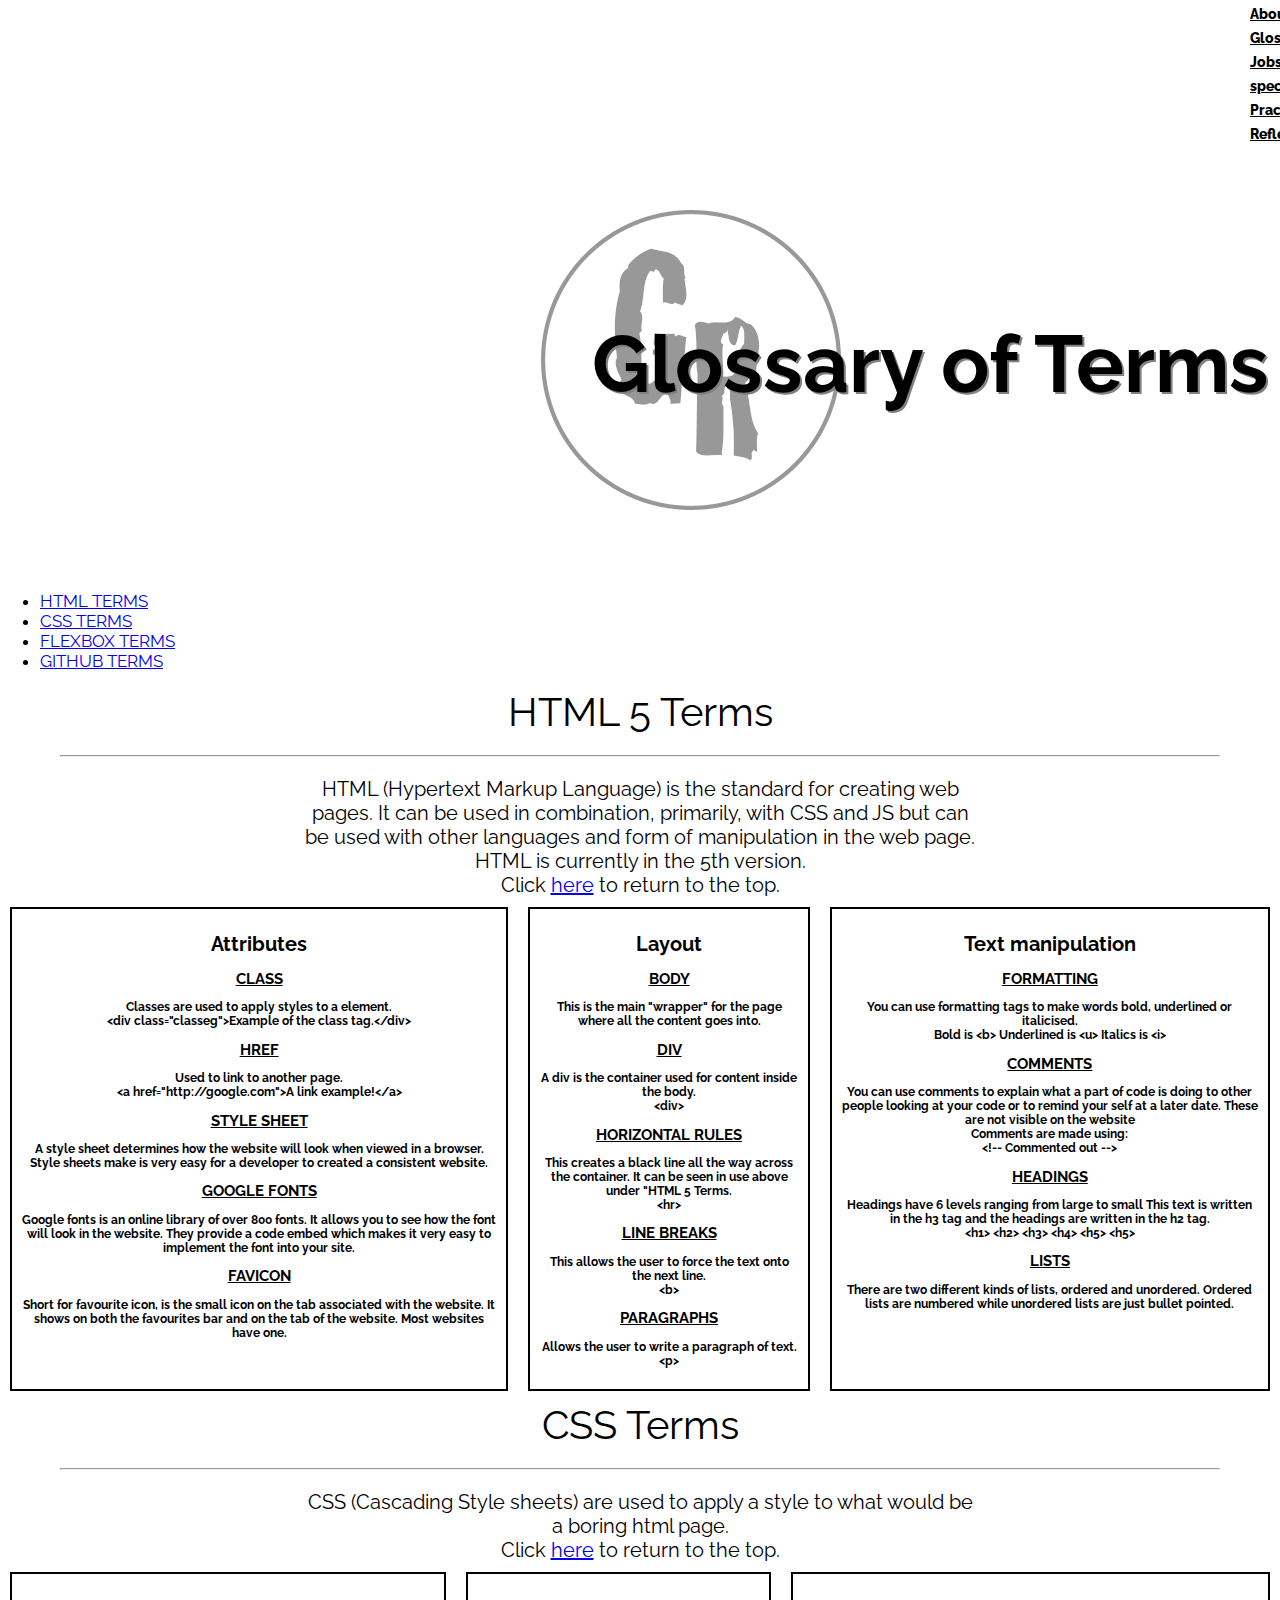
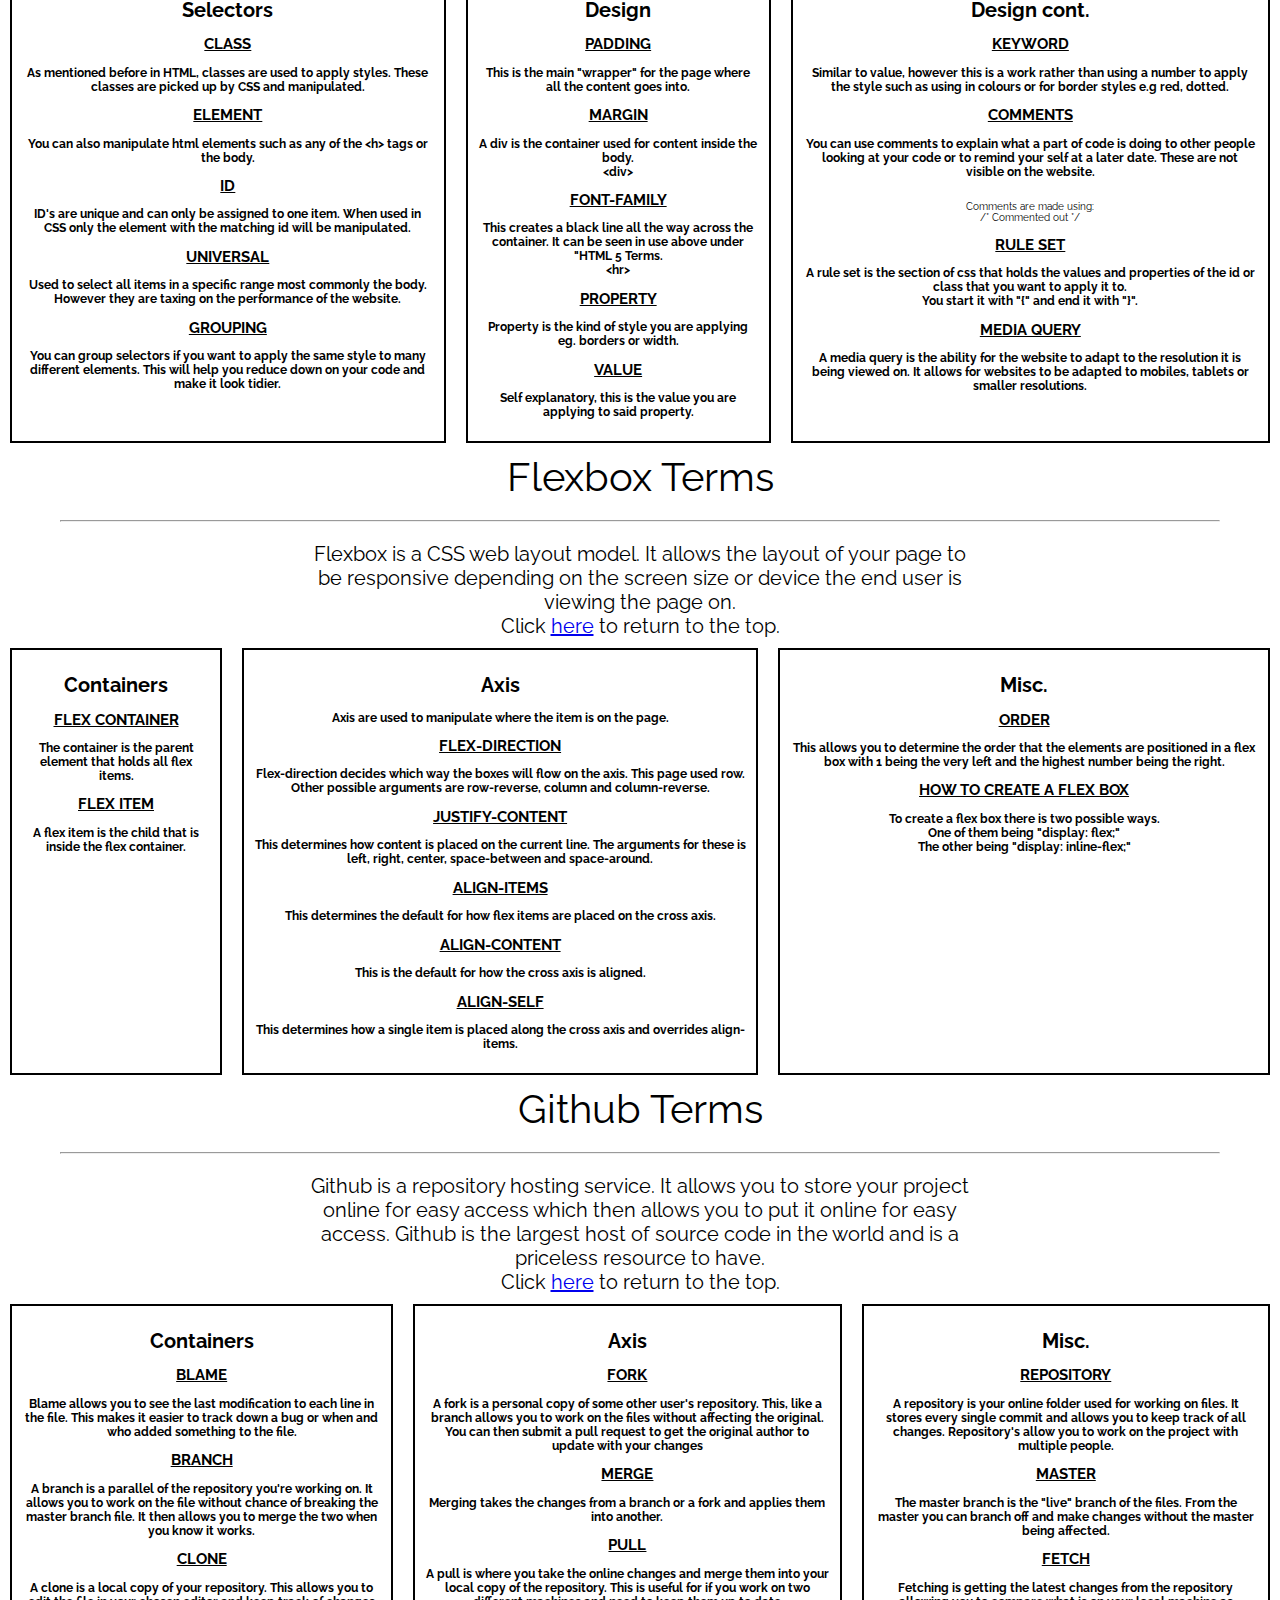
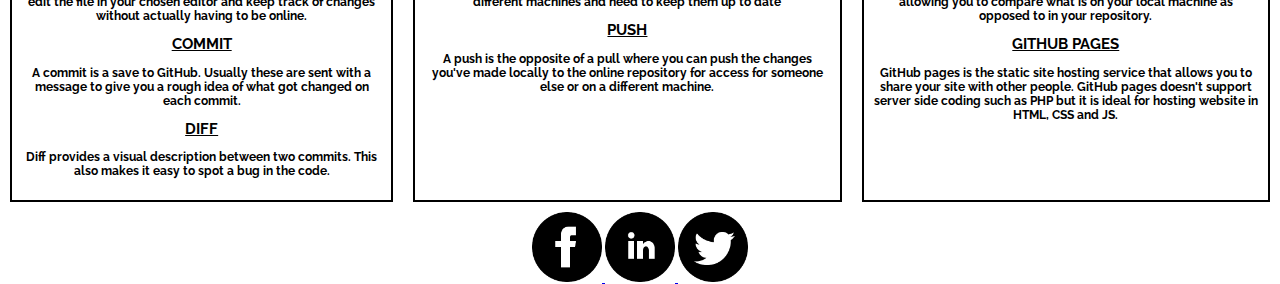
<file: glossary.html>
<!DOCTYPE html>
<html lang="en">

<head>
    <meta charset="UTF-8">
    <title>Glossary</title>
    <link href="https://fonts.googleapis.com/css?family=Raleway" rel="stylesheet">
    <link rel="stylesheet" href="styles/sheet.css">
    <link rel="shortcut icon" href="img/favicon.ico" type="image/x-icon">
</head>

<body>
    <div class="mainwrapper">
        <div class="navbar">
            <nav>
                <div class="navbarsection" role="navigation">
                    <a class="navigation" href="index.html">About me</a>
                    <a class="navigation" href="glossary.html">Glossary</a>
                    <a class="navigation" href="jobs.html">Jobs</a>
                    <a class="navigation" href="specialisation.html">My specialisation</a>
                    <a class="navigation" href="practices.html">Practices</a>
                    <a class="navigation" href="reflection.html">Reflection</a>
                </div>
            </nav>
        </div>
        <div class="logobox">

            <div class="logo">
                <img src="img/logo.png"  alt="homelogo">

            </div>

            <div class="logotext">
                <h1> Glossary of Terms </h1>
            </div>
        </div>
        <a id="top"></a>
        <div class="anchorbox">
            <div class="alist">
                <ul>
                    <li>
                        <a href="#htmlterms">HTML TERMS</a>
                    </li>
                    <li>
                        <a href="#cssterms">CSS TERMS</a>
                    </li>
                    <li>
                        <a href="#flexterms">FLEXBOX TERMS</a>
                    </li>
                    <li>
                        <a href="#gitterms">GITHUB TERMS</a>
                    </li>
                </ul>
            </div>
        </div>
        <a id="htmlterms"></a>
        <div class="htmlhead">
            HTML 5 Terms
            <hr> </div>

        <div class="description"> HTML (Hypertext Markup Language) is the standard for creating web pages. It can be used in combination, primarily,
            with CSS and JS but can be used with other languages and form of manipulation in the web page. HTML is currently
            in the 5th version.
            <br> Click
            <a href="#top">here</a> to return to the top.
        </div>
        <!-- https://www.codecademy.com/articles/glossary-html used to get the terms -->
        <div class="html5terms">
            <div class="attributeshead">
                <h1 class="atthead">
                    Attributes

                </h1>
                <h2>
                    <u>CLASS</u>
                </h2>
                <h3>Classes are used to apply styles to a element.
                    <br> &lt;div class="classeg">Example of the class tag.&lt;/div> </h3>
                <h2>
                    <u>HREF</u>
                </h2>
                <h3>Used to link to another page.
                    <br> &lt;a href="http://google.com">A link example!&lt;/a></h3>

                <h2>
                    <u>STYLE SHEET</u>
                </h2>
                <h3> A style sheet determines how the website will look when viewed in a browser. Style sheets make is very easy
                    for a developer to created a consistent website.</h3>

                <h2>
                    <u>GOOGLE FONTS</u>
                </h2>
                <h3>Google fonts is an online library of over 800 fonts. It allows you to see how the font will look in the website.
                    They provide a code embed which makes it very easy to implement the font into your site.</h3>

                <h2>
                    <u>FAVICON</u>
                </h2>
                <h3>Short for favourite icon, is the small icon on the tab associated with the website. It shows on both the
                    favourites bar and on the tab of the website. Most websites have one.</h3>
            </div>


            <div class="attributeshead">
                <h1 class="atthead">
                    Layout

                </h1>
                <h2>
                    <u>BODY</u>
                </h2>
                <h3>This is the main "wrapper" for the page where all the content goes into. </h3>
                <h2>
                    <u>DIV</u>
                </h2>
                <h3>A div is the container used for content inside the body.
                    <br> &LT;div>
                </h3>

                <h2>
                    <u>HORIZONTAL RULES</u>
                </h2>
                <h3>This creates a black line all the way across the container. It can be seen in use above under "HTML 5 Terms.
                    <br> &lt;hr>
                </h3>
                <h2>
                    <u>LINE BREAKS</u>
                </h2>
                <h3>This allows the user to force the text onto the next line.
                    <br> &lt;b>
                </h3>
                <h2>
                    <u>PARAGRAPHS</u>
                </h2>
                <h3>Allows the user to write a paragraph of text.
                    <br> &lt;p>
                </h3>


            </div>

            <div class="attributeshead">
                <h1 class="atthead">
                    Text manipulation
                </h1>
                <h2>
                    <u>FORMATTING</u>
                </h2>
                <h3>You can use formatting tags to make words bold, underlined or italicised.
                    <br> Bold is &lt;b> Underlined is &lt;u> Italics is &lt;i>



                </h3>
                <h2>
                    <u>COMMENTS</u>
                </h2>
                <h3>You can use comments to explain what a part of code is doing to other people looking at your code or to remind
                    your self at a later date. These are not visible on the website
                    <br> Comments are made using:
                    <br> &lt;!-- Commented out -->
                </h3>

                <h2>
                    <u>HEADINGS</u>
                </h2>
                <h3>Headings have 6 levels ranging from large to small This text is written in the h3 tag and the headings are
                    written in the h2 tag.
                    <br> &LT;h1> &LT;h2> &LT;h3> &LT;h4> &LT;h5> &LT;h5></h3>
                <h2>
                    <u>LISTS</u>
                </h2>
                <h3>There are two different kinds of lists, ordered and unordered. Ordered lists are numbered while unordered
                    lists are just bullet pointed.




                </h3>
            </div>




            </div>
            <div class="htmlhead">
                <a id="cssterms"></a> CSS Terms
                <hr>
            </div>


            <div class="description">CSS (Cascading Style sheets) are used to apply a style to what would be a boring html page.
                <br> Click
                <a href="#top">here</a> to return to the top.
            </div>

            <!-- https://www.codecademy.com/articles/glossary-css used to get the terms -->
            <div class="html5terms">
                <div class="attributeshead">
                    <h1 class="atthead">
                        Selectors

                    </h1>
                    <h2>
                        <u>CLASS</u>
                    </h2>
                    <h3>As mentioned before in HTML, classes are used to apply styles. These classes are picked up by CSS and
                        manipulated.
                    </h3>
                    <h2>
                        <u>ELEMENT</u>
                    </h2>
                    <h3>You can also manipulate html elements such as any of the &lt;h> tags or the body. </h3>

                    <h2>
                        <u>ID</u>
                    </h2>
                    <h3>ID's are unique and can only be assigned to one item. When used in CSS only the element with the matching
                        id will be manipulated.</h3>
                    <h2>
                        <u>UNIVERSAL</u>
                    </h2>
                    <h3>Used to select all items in a specific range most commonly the body. However they are taxing on the performance
                        of the website.</h3>

                    <h2>
                        <u>GROUPING</u>
                    </h2>
                    <h3>You can group selectors if you want to apply the same style to many different elements. This will help
                        you reduce down on your code and make it look tidier.</h3>
                </div>

                <div class="attributeshead">
                    <h1 class="atthead">
                        Design

                    </h1>
                    <h2>
                        <u>PADDING</u>
                    </h2>
                    <h3>This is the main "wrapper" for the page where all the content goes into. </h3>
                    <h2>
                        <u>MARGIN</u>
                    </h2>
                    <h3>A div is the container used for content inside the body.
                        <br> &LT;div>
                    </h3>

                    <h2>
                        <u>FONT-FAMILY</u>
                    </h2>
                    <h3>This creates a black line all the way across the container. It can be seen in use above under "HTML 5
                        Terms.
                        <br> &lt;hr>
                    </h3>
                    <h2>
                        <u>PROPERTY</u>
                    </h2>
                    <h3>Property is the kind of style you are applying eg. borders or width.
                    </h3>
                    <h2>
                        <u>VALUE</u>
                    </h2>
                    <h3>Self explanatory, this is the value you are applying to said property.

                    </h3>


                </div>

                <div class="attributeshead">
                    <h1 class="atthead">
                        Design cont.
                    </h1>

                    <h2>
                        <u>KEYWORD</u>
                    </h2>
                    <h3>Similar to value, however this is a work rather than using a number to apply the style such as using
                        in colours or for border styles e.g red, dotted.</h3>


                    <h2>
                        <u>COMMENTS</u>
                    </h2>
                    <h3>You can use comments to explain what a part of code is doing to other people looking at your code or
                        to remind your self at a later date. These are not visible on the website.</h3>
                    <br> Comments are made using:
                    <br> /* Commented out */
                    <h2>
                        <u>RULE SET</u>
                    </h2>
                    <h3>A rule set is the section of css that holds the values and properties of the id or class that you want
                        to apply it to.
                        <br>You start it with "{" and end it with "}".</H3>

                    <h2>
                        <u>MEDIA QUERY</u>
                    </h2>
                    <h3>A media query is the ability for the website to adapt to the resolution it is being viewed on. It allows
                        for websites to be adapted to mobiles, tablets or smaller resolutions.</h3>

                </div>
            </div>
            <div class="htmlhead">
                <a id="flexterms"></a> Flexbox Terms
                <hr>
            </div>


            <div class="description">Flexbox is a CSS web layout model. It allows the layout of your page to be responsive depending on the screen
                size or device the end user is viewing the page on.
                <br> Click
                <a href="#top">here</a> to return to the top.
            </div>

            <!-- https://en.wikipedia.org/wiki/CSS_flex-box_layout used to get the terms -->
            <div class="html5terms">
                <div class="attributeshead">
                    <h1 class="atthead">
                        Containers

                    </h1>
                    <h2>
                        <u>FLEX CONTAINER</u>
                    </h2>
                    <h3>The container is the parent element that holds all flex items.
                    </h3>
                    <h2>
                        <u>FLEX ITEM</u>
                    </h2>
                    <h3>A flex item is the child that is inside the flex container.</h3>

                </div>

                <div class="attributeshead">
                    <h1 class="atthead">
                        Axis
                    </h1>
                    <h3>Axis are used to manipulate where the item is on the page.</h3>
                    <h2>
                        <u>FLEX-DIRECTION</u>
                    </h2>
                    <h3>Flex-direction decides which way the boxes will flow on the axis. This page used row. Other possible
                        arguments are row-reverse, column and column-reverse.</h3>
                    <h2>
                        <u>JUSTIFY-CONTENT</u>
                    </h2>
                    <h3> This determines how content is placed on the current line. The arguments for these is left, right, center,
                        space-between and space-around.

                    </h3>

                    <h2>
                        <u>ALIGN-ITEMS</u>
                    </h2>
                    <h3>This determines the default for how flex items are placed on the cross axis.

                    </h3>
                    <h2>
                        <u>ALIGN-CONTENT</u>
                    </h2>
                    <h3>This is the default for how the cross axis is aligned.
                    </h3>
                    <h2>
                        <u>ALIGN-SELF</u>
                    </h2>
                    <h3>This determines how a single item is placed along the cross axis and overrides align-items.

                    </h3>


                </div>

                <div class="attributeshead">
                    <h1 class="atthead">
                        Misc.
                    </h1>

                    <h2>
                        <u>ORDER</u>
                    </h2>
                    <h3>This allows you to determine the order that the elements are positioned in a flex box with 1 being the
                        very left and the highest number being the right.
                    </h3>

                    <h2>
                        <u>HOW TO CREATE A FLEX BOX</u>
                    </h2>
                    <h3>To create a flex box there is two possible ways.
                        <br> One of them being "display: flex;"
                        <br> The other being "display: inline-flex;"
                    </h3>


                </div>
            </div>
            <div class="htmlhead">
                <a id="gitterms"></a> Github Terms
                <hr>
            </div>


            <div class="description">Github is a repository hosting service. It allows you to store your project online for easy access which then
                allows you to put it online for easy access. Github is the largest host of source code in the world and is
                a priceless resource to have.
                <br> Click
                <a href="#top">here</a> to return to the top.
            </div>

            <!-- https://help.github.com/articles/github-glossary/ used to get the terms -->
            <div class="html5terms">
                <div class="attributeshead">
                    <h1 class="atthead">
                        Containers

                    </h1>
                    <h2>
                        <u>BLAME</u>
                    </h2>
                    <h3>Blame allows you to see the last modification to each line in the file. This makes it easier to track
                        down a bug or when and who added something to the file.</h3>

                    <h2>
                        <u>BRANCH</u>
                    </h2>
                    <h3> A branch is a parallel of the repository you're working on. It allows you to work on the file without
                        chance of breaking the master branch file. It then allows you to merge the two when you know it works.</h3>
                    <h2>
                        <u>CLONE</u>
                    </h2>
                    <h3>A clone is a local copy of your repository. This allows you to edit the file in your chosen editor and
                        keep track of changes without actually having to be online.</h3>

                    <h2>
                        <u>COMMIT</u>
                    </h2>
                    <h3>A commit is a save to GitHub. Usually these are sent with a message to give you a rough idea of what
                        got changed on each commit.</h3>
                    <h2>
                        <u>DIFF</u>
                    </h2>
                    <h3>Diff provides a visual description between two commits. This also makes it easy to spot a bug in the
                        code.</h3>



                </div>

                <div class="attributeshead">
                    <h1 class="atthead">
                        Axis
                    </h1>
                    <h2>
                        <u>FORK</u>
                    </h2>
                    <h3>A fork is a personal copy of some other user's repository. This, like a branch allows you to work on
                        the files without affecting the original. You can then submit a pull request to get the original
                        author to update with your changes</h3>
                    <h2>
                        <u>MERGE</u>
                    </h2>
                    <h3> Merging takes the changes from a branch or a fork and applies them into another.

                    </h3>

                    <h2>
                        <u>PULL</u>
                    </h2>
                    <h3>A pull is where you take the online changes and merge them into your local copy of the repository. This
                        is useful for if you work on two different machines and need to keep them up to date

                    </h3>
                    <h2>
                        <u>PUSH</u>
                    </h2>
                    <h3>A push is the opposite of a pull where you can push the changes you've made locally to the online repository
                        for access for someone else or on a different machine.
                    </h3>



                </div>

                <div class="attributeshead">
                    <h1 class="atthead">
                        Misc.
                    </h1>

                    <h2>
                        <u>REPOSITORY</u>
                    </h2>
                    <h3>A repository is your online folder used for working on files. It stores every single commit and allows
                        you to keep track of all changes. Repository's allow you to work on the project with multiple people.
                    </h3>

                    <h2>
                        <u>MASTER</u>
                    </h2>
                    <h3>The master branch is the "live" branch of the files. From the master you can branch off and make changes
                        without the master being affected.
                    </h3>
                    <h2>
                        <u>FETCH</u>
                    </h2>
                    <h3>Fetching is getting the latest changes from the repository allowing you to compare what is on your local
                        machine as opposed to in your repository.</h3>

                    <h2>
                        <u>GITHUB PAGES</u>
                    </h2>
                    <h3>GitHub pages is the static site hosting service that allows you to share your site with other people.
                        GitHub pages doesn't support server side coding such as PHP but it is ideal for hosting website in
                        HTML, CSS and JS.</h3>



                </div>
            </div>
        </div>
    

    <footer>
        <div class="footer">
            <div class="socialmediasec">
                <a href="https://www.facebook.com/">
                    <img class="smedialogo" src="img/facebook.png" alt="facebook">
                </a>
                <a href="https://www.linkedin.com/in/george-r-849b58b1/">
                    <img class="smedialogo" src="img/linkedin.png" alt="linkedin"> </a>
                <a href="https://twitter.com/">
                    <img class="smedialogo" src="img/twitter.png" alt="twitter"> </a>
            </div>
        </div>
    </footer>
</body>

</html>
</file>
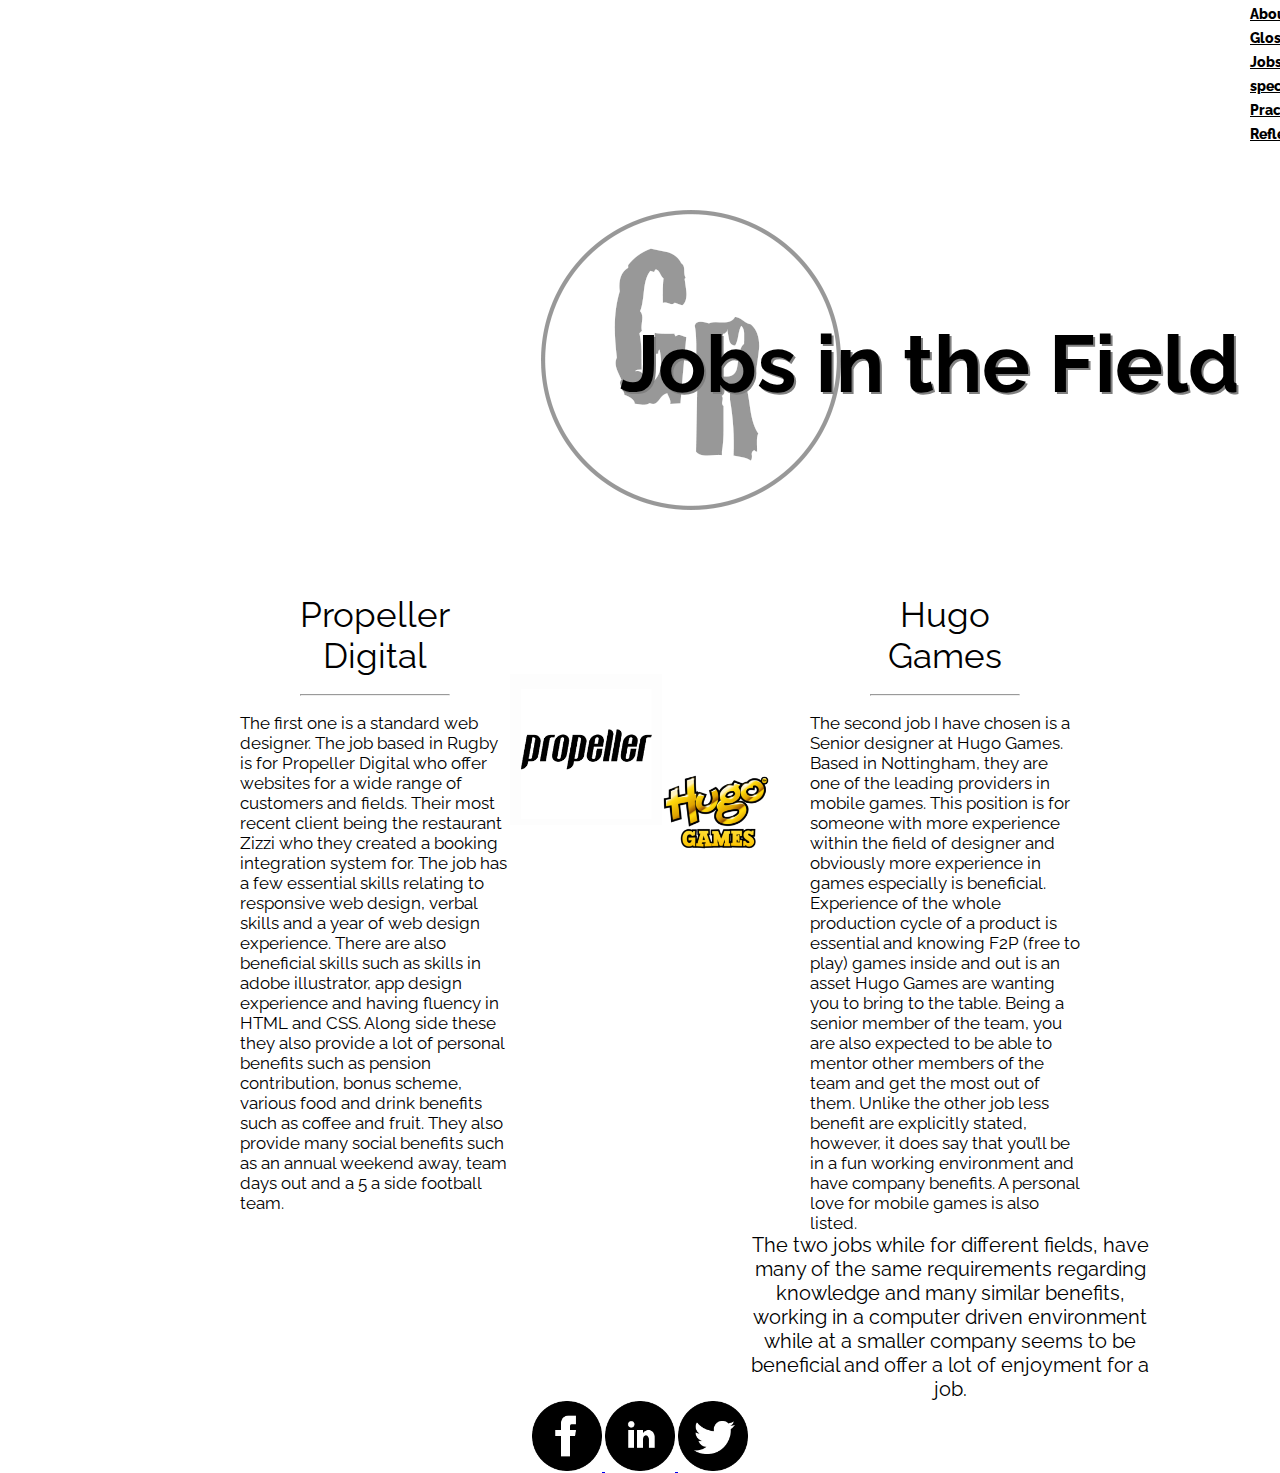
<file: jobs.html>
<!DOCTYPE html>
<html lang="en">

<head>
    <meta charset="UTF-8">
    <title>Jobs</title>
    <link href="https://fonts.googleapis.com/css?family=Raleway" rel="stylesheet">
    <link rel="stylesheet" href="styles/sheet.css">
    <link rel="shortcut icon" href="img/favicon.ico" type="image/x-icon">

</head>

<body>
    <div class="mainwrapper">
        <div class="navbar">
            <nav>
                <div class="navbarsection" role="navigation">
                    <a class="navigation" href="index.html">About me</a>
                    <a class="navigation" href="glossary.html">Glossary</a>
                    <a class="navigation" href="jobs.html">Jobs</a>
                    <a class="navigation" href="specialisation.html">My specialisation</a>
                    <a class="navigation" href="practices.html">Practices</a>
                    <a class="navigation" href="reflection.html">Reflection</a>
                </div>
            </nav>
        </div>
        <div class="logobox">

            <div class="logo">
                <img src="img/logo.png"  alt="logo">

            </div>

            <div class="logotext">
                <h1>Jobs in the Field </h1>
            </div>

        </div>

        <div class="maintext">

            <div class="jobl">

                <div class="jobhead">
                    Propeller Digital
                    <!--https://www.indeed.co.uk/viewjob?jk=37dd270749b63f3a&from=tp-serp&tk=1c3lnrcb216pt1co -->
                    <hr>
                </div>
                <div class="jobtext">
                    The first one is a standard web designer. The job based in Rugby is for Propeller Digital
                     who offer websites for a wide range of customers and fields. Their most recent
                    client being the restaurant Zizzi who they created a booking integration system for. The job has a few
                    essential skills relating to responsive web design, verbal skills and a year of web design experience.
                    There are also beneficial skills such as skills in adobe illustrator, app design experience and having
                    fluency in HTML and CSS. Along side these they also provide a lot of personal benefits such as pension
                    contribution, bonus scheme, various food and drink benefits such as coffee and fruit. They also provide
                    many social benefits such as an annual weekend away, team days out and a 5 a side football team.
                </div>
            </div>
            <div class="joblpic">
                <img src="img/propeller.png" alt="propeller">
            </div>

            <div class="jobrpic">
                <img src="img/hugogames.png" alt="hugo">
            </div>

            <div class="jobr">
                <div class="jobhead">
                    Hugo Games
                    <!--https://www.indeed.co.uk/viewjob?jk=354ceee720167e40&from=tp-serp&tk=1c3lo92gt16pt7bj -->
                    <hr>
                </div>
                <div class="jobtext">
                    The second job I have chosen is a Senior designer at
                    Hugo Games. Based in Nottingham, they are one of the leading providers in mobile games. This position
                    is for someone with more experience within the field of designer and obviously more experience in games
                    especially is beneficial. Experience of the whole production cycle of a product is essential and knowing
                    F2P (free to play) games inside and out is an asset Hugo Games are wanting you to bring to the table.
                    Being a senior member of the team, you are also expected to be able to mentor other members of the team
                    and get the most out of them. Unlike the other job less benefit are explicitly stated, however, it does
                    say that you’ll be in a fun working environment and have company benefits. A personal love for mobile
                    games is also listed.
                </div>
            </div>


        </div>
        <div class="outro"> The two jobs while for different fields, have many of the same requirements regarding knowledge and many similar benefits,
            working in a computer driven environment while at a smaller company seems to be beneficial and offer a lot of enjoyment
            for a job.</div>
    </div>


    
    <footer>
        <div class="footer">
            <div class="socialmediasec">
                <a href="https://www.facebook.com/">
                    <img class="smedialogo" src="img/facebook.png" alt="facebook">
                </a>
                <a href="https://www.linkedin.com/in/george-r-849b58b1/">
                    <img class="smedialogo" src="img/linkedin.png" alt="linkedin"> </a>
                <a href="https://twitter.com/">
                    <img class="smedialogo" src="img/twitter.png" alt="twitter"> </a>
            </div>
        </div>
    </footer>
</body>

</html>
</file>
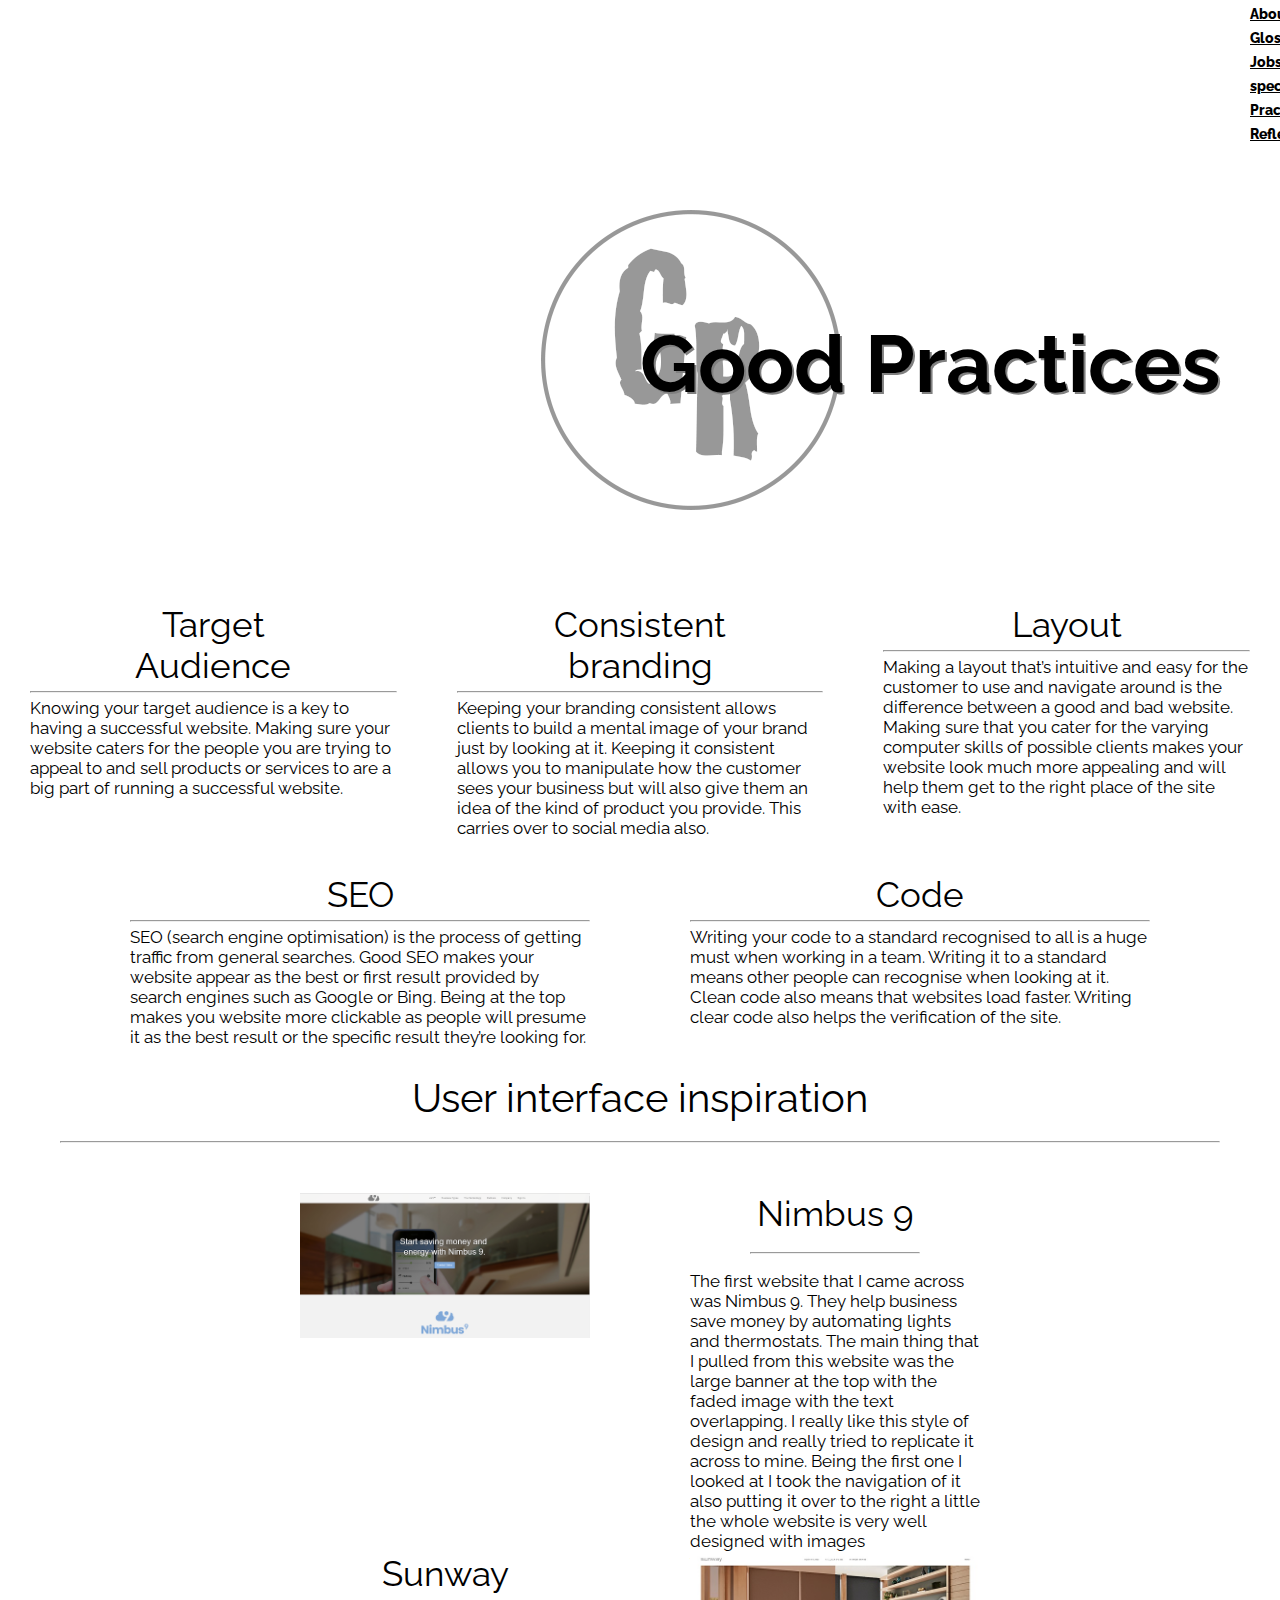
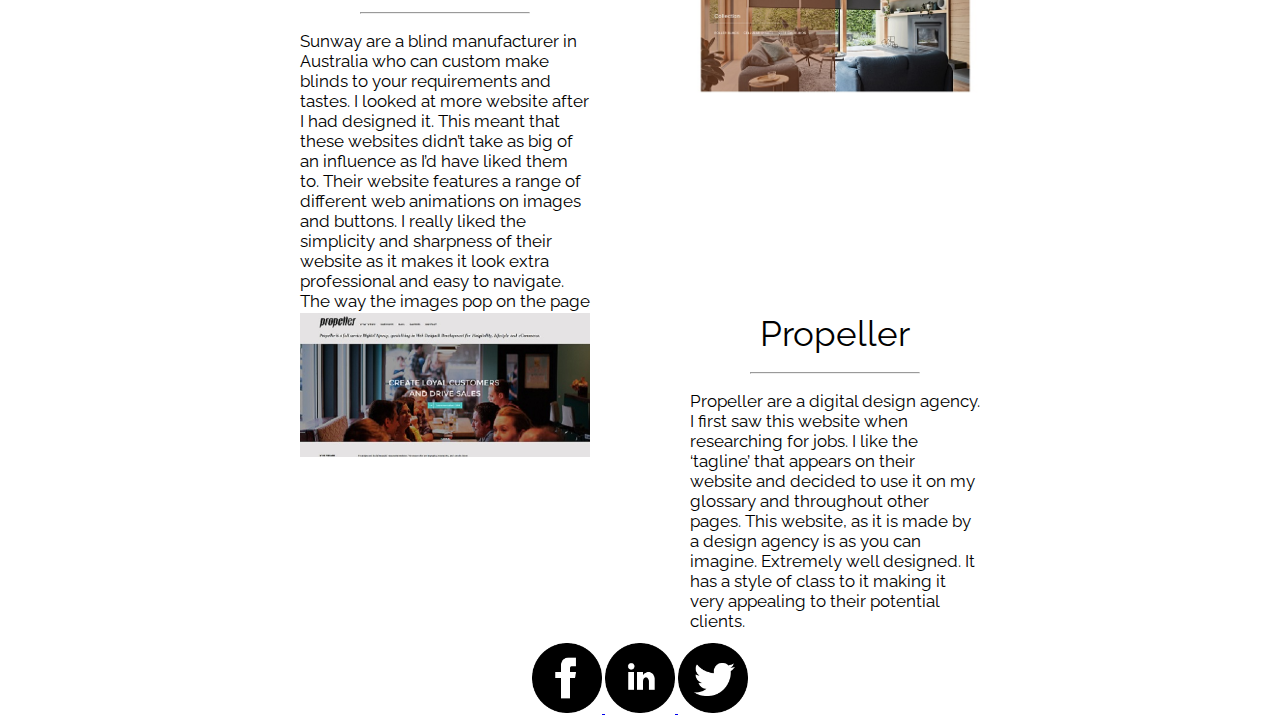
<file: practices.html>
<!DOCTYPE html>
<html lang="en">

<head>
    <meta charset="UTF-8">
    <title>Practices</title>
    <link href="https://fonts.googleapis.com/css?family=Raleway" rel="stylesheet">
    <link rel="stylesheet" href="styles/sheet.css">
    <link rel="shortcut icon" href="img/favicon.ico" type="image/x-icon">

</head>

<body>
    <div class="mainwrapper">
        <div class="navbar">
            <nav>
                <div class="navbarsection" role="navigation">
                    <a class="navigation" href="index.html">About me</a>
                    <a class="navigation" href="glossary.html">Glossary</a>
                    <a class="navigation" href="jobs.html">Jobs</a>
                    <a class="navigation" href="specialisation.html">My specialisation</a>
                    <a class="navigation" href="practices.html">Practices</a>
                    <a class="navigation" href="reflection.html">Reflection</a>
                </div>
            </nav>
        </div>
        <div class="logobox">

            <div class="logo">
                <img src="img/logo.png"  alt="homelogo">

            </div>

            <div class="logotext">
                <h1> Good Practices </h1>
            </div>
        </div>

        <div class="top3">
            <div class="box1">
                <div class="jobhead">Target Audience </div>
                <hr>
                <div class="jobtext">
                    Knowing your target audience is a key to having a successful website. Making sure your website caters for the people you
                    are trying to appeal to and sell products or services to are a big part of running a successful website.
                </div>
            </div>


            <div class="box2">
                <div class="jobhead">Consistent branding
                </div>
                <hr>
                <div class="jobtext">
                    Keeping your branding consistent allows clients to build a mental image of your brand just by looking at it. Keeping it consistent
                    allows you to manipulate how the customer sees your business but will also give them an idea of the kind
                    of product you provide. This carries over to social media also.
                </div>
            </div>
            <div class="box3">
                <div class="jobhead">Layout
                </div>
                <hr>
                <div class="jobtext">
                    Making a layout that’s intuitive and easy for the customer to use and navigate around is the difference between a good and
                    bad website. Making sure that you cater for the varying computer skills of possible clients makes your
                    website look much more appealing and will help them get to the right place of the site with ease.
                </div>
            </div>
        </div>

        <div class="bottom2">

            <div class="bbox1">
                <div class="jobhead">
                    SEO
                </div>
                <hr>
                <div class="jobtext">
                    SEO (search engine optimisation) is the process of getting traffic from general searches. Good SEO makes your website appear
                    as the best or first result provided by search engines such as Google or Bing. Being at the top makes
                    you website more clickable as people will presume it as the best result or the specific result they’re
                    looking for.
                </div>
            </div>
            <div class="bbox2">
                <div class="jobhead">
                    Code
                </div>
                <hr>
                <div class="jobtext">
                    Writing your code to a standard recognised to all is a huge must when working in a team. Writing it to a standard means other
                    people can recognise when looking at it. Clean code also means that websites load faster. Writing clear
                    code also helps the verification of the site.
                </div>

            </div>
        </div>
    </div>
    <div class="htmlhead">
        User interface inspiration
        <hr>
    </div>

    <div class="uibox">

        <div class="uileft">
            <div class="uiimage">
                <a class="imagelink" href="http://www.nimbusnine.co/">
                    <img src="img/nimbus.png" alt="nimbus9">
                </a>
            </div>
        </div>
        <div class="uiright">
            <!-- http://www.nimbusnine.co/ -->
            <div class="jobhead">
                Nimbus 9
                <hr>
            </div>
            <div class="jobtext">
                The first website that I came across was Nimbus 9. They help business save money by automating lights and thermostats. The
                main thing that I pulled from this website was the large banner at the top with the faded image with the
                text overlapping. I really like this style of design and really tried to replicate it across to mine. Being
                the first one I looked at I took the navigation of it also putting it over to the right a little the whole
                website is very well designed with images fading/traveling into the view.
            </div>
        </div>
    </div>

    <div class="uibox">

        <div class="uileft">
            <!-- https://www.sunway.com.au/ -->
            <div class="jobhead">
                Sunway
                <hr>
            </div>
            <div class="jobtext">
                Sunway are a blind manufacturer in Australia who can custom make blinds to your requirements and tastes. I looked at more
                website after I had designed it. This meant that these websites didn’t take as big of an influence as I’d
                have liked them to. Their website features a range of different web animations on images and buttons. I really
                liked the simplicity and sharpness of their website as it makes it look extra professional and easy to navigate.
                The way the images pop on the page and stand out is something that I really liked and tried to replicate
                a little on this page.
            </div>
        </div>
        <div class="uiright">
            <div class="uiimage">
                <a class="imagelink" href="https://www.sunway.com.au/">
                    <img src="img/sunway.jpg" alt="sunway">
                </a>
            </div>
        </div>
    </div>

    <div class="uibox">

        <div class="uileft">
            <div class="uiimage">
                <a class="imagelink" href="https://www.propeller.co.uk/">
                    <img src="img/propellerweb.jpg" alt="propeller">
                </a>
            </div>
        </div>
        <div class="uiright">
            <div class="jobhead">
                Propeller
                <hr>
            </div>
            <div class="jobtext">
                Propeller are a digital design agency. I first saw this website when researching for jobs. I like the ‘tagline’ that appears
                on their website and decided to use it on my glossary and throughout other pages. This website, as it is
                made by a design agency is as you can imagine. Extremely well designed. It has a style of class to it making
                it very appealing to their potential clients.
            </div>
        </div>
    </div>

    <footer>
        <div class="footer">
            <div class="socialmediasec">
                <a href="https://www.facebook.com/">
                    <img class="smedialogo" src="img/facebook.png" alt="facebook">
                </a>
                <a href="https://www.linkedin.com/in/george-r-849b58b1/">
                    <img class="smedialogo" src="img/linkedin.png" alt="linkedin"> </a>
                <a href="https://twitter.com/">
                    <img class="smedialogo" src="img/twitter.png" alt="twitter"> </a>
            </div>
        </div>
    </footer>
</body>

</html>
</file>
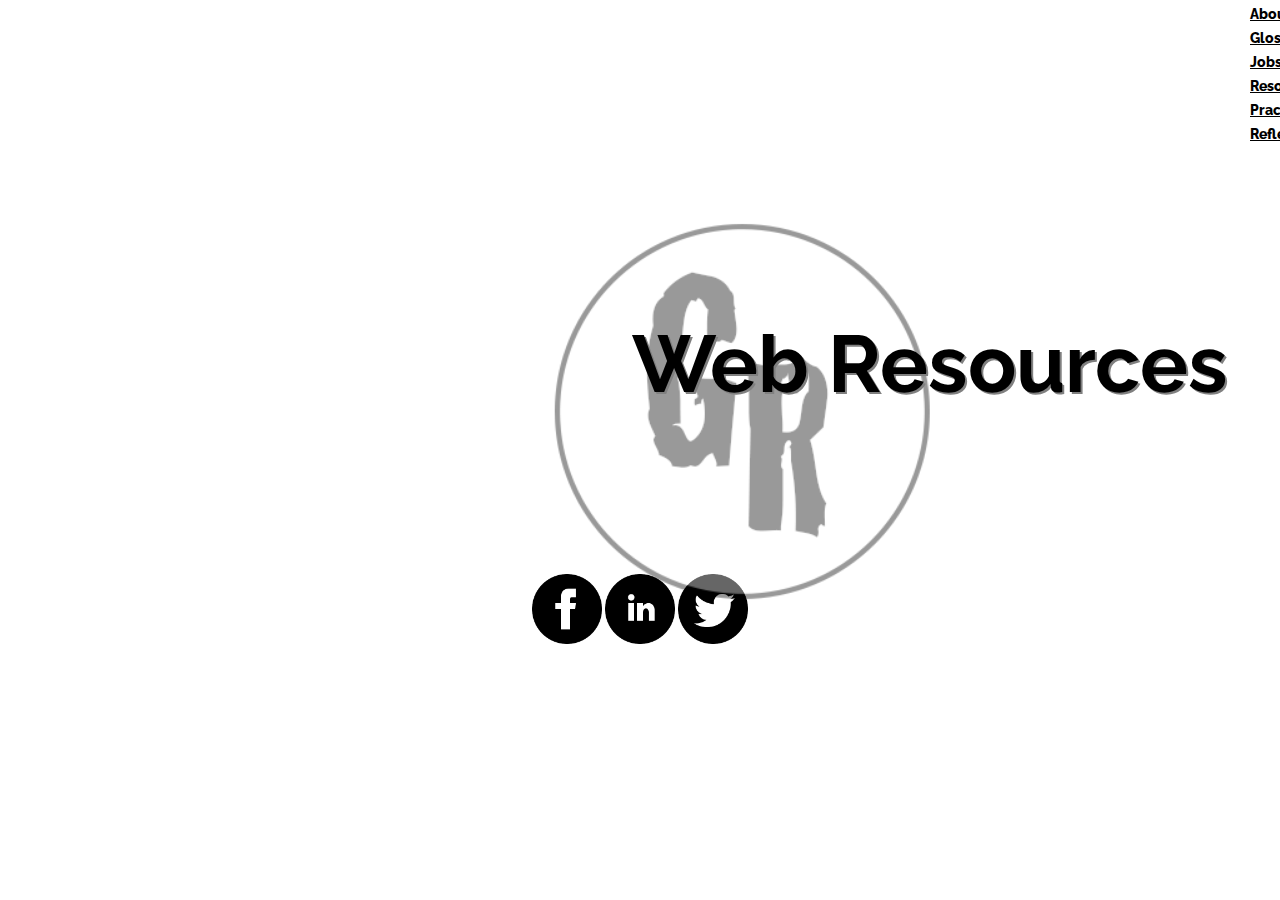
<file: resources.html>
<!DOCTYPE html>
<html lang="en">

<head>
    <meta charset="UTF-8">
    <title>Resources</title>
    <link href="https://fonts.googleapis.com/css?family=Raleway" rel="stylesheet">
    <link rel="stylesheet" href="styles/sheet.css">
    <link rel="shortcut icon" href="img/favicon.ico" type="image/x-icon">

</head>

<body>
    <div class="mainwrapper">
        <div class="navbar">
            <nav>
                <section class="navbarsection" role="navigation">
                    <a class="navigation" href="index.html">About me</a>
                    <a class="navigation" href="glossary.html">Glossary</a>
                    <a class="navigation" href="jobs.html">Jobs</a>
                    <a class="navigation" href="resources.html">Resources</a>
                    <a class="navigation" href="practices.html">Practices</a>
                    <a class="navigation" href="reflection.html">Reflection</a>
                </section>
            </nav>
        </div>
        <div class="logobox">

            <div class="logo">
                <img src="img/logo.png" style="width:100%;" "homelogo">

            </div>

            <div class="logotext">
                <h1>Web Resources </h1>
            </div>

        </div>
    </div>
    <footer>
        <div class="footer">
            <section class="socialmediasec">
                <img class="smedialogo" src="img/facebook.png" href="https://www.facebook.com/" alt="facebook">
                <img class="smedialogo" src="img/linkedin.png" href="https://www.linkedin.com/feed/" alt="linkedin">
                <img class="smedialogo" src="img/twitter.png" href="https://twitter.com/" alt="twitter">
            </section>
        </div>
    </footer>
</body>

</html>
</file>
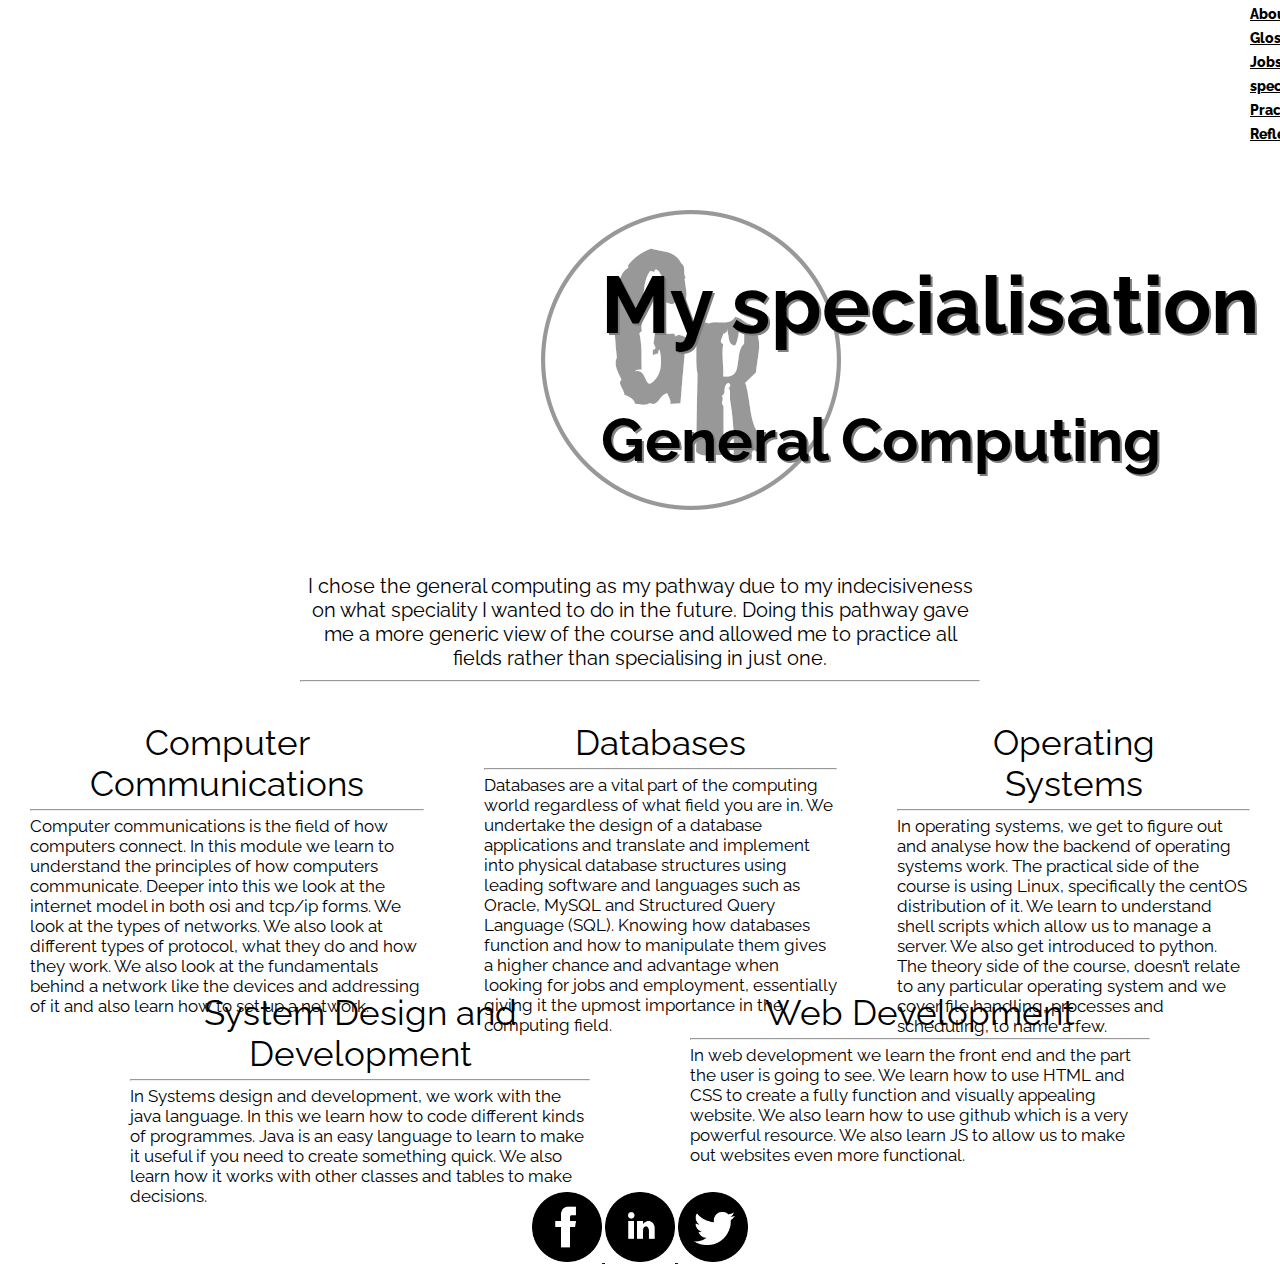
<file: specialisation.html>
<!DOCTYPE html>
<html lang="en">

<head>
    <meta charset="UTF-8">
    <title>Resources</title>
    <link href="https://fonts.googleapis.com/css?family=Raleway" rel="stylesheet">
    <link rel="stylesheet" href="styles/sheet.css">
    <link rel="shortcut icon" href="img/favicon.ico" type="image/x-icon">

</head>

<body>
    <div class="mainwrapper">
        <div class="navbar">
            <nav>
                <div class="navbarsection" role="navigation">
                    <a class="navigation" href="index.html">About me</a>
                    <a class="navigation" href="glossary.html">Glossary</a>
                    <a class="navigation" href="jobs.html">Jobs</a>
                    <a class="navigation" href="specialisation.html">My specialisation</a>
                    <a class="navigation" href="practices.html">Practices</a>
                    <a class="navigation" href="reflection.html">Reflection</a>
                </div>
            </nav>
        </div>
        <div class="logobox">

            <div class="logo">
                <img src="img/logo.png"  alt="homelogo">

            </div>

            <div class="logotext">
                <h1>My specialisation </h1>
                <h2>General Computing</h2>
            </div>

        </div>

        <div class="description"> I chose the general computing as my pathway due to my indecisiveness on what speciality I wanted to do in the future.
            Doing this pathway gave me a more generic view of the course and allowed me to practice all fields rather than
            specialising in just one.
            <hr>
        </div>
        <div class="top3">
            <div class="box1">
                <div class="jobhead">Computer Communications </div>
                <hr>
                <div class="jobtext">
                    Computer communications is the field of how computers connect. In this module we learn to understand the principles of how
                    computers communicate. Deeper into this we look at the internet model in both osi and tcp/ip forms. We
                    look at the types of networks. We also look at different types of protocol, what they do and how they
                    work. We also look at the fundamentals behind a network like the devices and addressing of it and also
                    learn how to set up a network.
                </div>
            </div>


            <div class="box2">
                <div class="jobhead">Databases
                </div>
                <hr>
                <div class="jobtext">
                    Databases are a vital part of the computing world regardless of what field you are in. We undertake the design of a database
                    applications and translate and implement into physical database structures using leading software and
                    languages such as Oracle, MySQL and Structured Query Language (SQL). Knowing how databases function and
                    how to manipulate them gives a higher chance and advantage when looking for jobs and employment, essentially
                    giving it the upmost importance in the computing field.
                </div>
            </div>
            <div class="box3">
                <div class="jobhead">Operating Systems
                </div>
                <hr>
                <div class="jobtext">
                    In operating systems, we get to figure out and analyse how the backend of operating systems work. The practical side of the
                    course is using Linux, specifically the centOS distribution of it. We learn to understand shell scripts
                    which allow us to manage a server. We also get introduced to python. The theory side of the course, doesn’t
                    relate to any particular operating system and we cover file handling, processes and scheduling, to name
                    a few.
                </div>
            </div>
        </div>

        <div class="bottom2">

            <div class="bbox1">
                <div class="jobhead">
                    System Design and Development
                </div>
                <hr>
                <div class="jobtext">
                    In Systems design and development, we work with the java language. In this we learn how to code different kinds of programmes.
                    Java is an easy language to learn to make it useful if you need to create something quick. We also learn
                    how it works with other classes and tables to make decisions.
                </div>
            </div>
            <div class="bbox2">
                <div class="jobhead">
                    Web Development
                </div>
                <hr>
                <div class="jobtext">
                    In web development we learn the front end and the part the user is going to see. We learn how to use HTML and CSS to create
                    a fully function and visually appealing website. We also learn how to use github which is a very powerful
                    resource. We also learn JS to allow us to make out websites even more functional.
                </div>

            </div>
        </div>
    </div>
    <footer>
        <div class="footer">
            <div class="socialmediasec">
                <a href="https://www.facebook.com/">
                    <img class="smedialogo" src="img/facebook.png" alt="facebook">
                </a>
                <a href="https://www.linkedin.com/in/george-r-849b58b1/">
                    <img class="smedialogo" src="img/linkedin.png" alt="linkedin"> </a>
                <a href="https://twitter.com/">
                    <img class="smedialogo" src="img/twitter.png" alt="twitter"> </a>
            </div>
        </div>
    </footer>
</body>

</html>
</file>
<file: styles/sheet.css>
/*
  https://css-tricks.com/snippets/css/a-guide-to-flexbox/ extensive use of this to help with flexbox
  Inspiration from this website http://www.nimbusnine.co/
*/


/* CSS used on most pages */

body {
    display: flex;
    flex-direction: column;
    font-size: 10px;
    background: rgb(255, 255, 255);
    font-family: 'Raleway', sans-serif;
    color: black;
    margin: 0%;
    padding: 0%;
    height: 100%;
}

.navbar {
    display: inline-block;
    padding-bottom: 10px;
    font-weight: 500;
    align-self: center;
    align-content: center;
}

.navbarsection {
    margin-left: 1250px;
    margin-right: 0px;
    font-size: 2em;
}

.navbarlogo {
    margin-right: 200px;
}

.navigation {
    margin: 0px;
    color: inherit;
    font-size: 0.7em;
    font-weight: 800;
}

.logo {
    height: 400px;
    width: 400px;
    align-content: center;
    opacity: 0.4;
    filter: alpha(opacity=40);
    /* https://stackoverflow.com/questions/286275/gray-out-image-with-css Found here. */
}

.logobox {
    padding-left: 38%;
    padding-bottom: 10px;
    padding-right: 10px;
    padding-top: 10px;
}


/* Mostly home page */

.maintext {
    display: flex;
    margin-top: 20px;
    margin-left: 200px;
    margin-right: 200px;
    justify-content: space-between;
}

.hello {
    text-align: center
}

.maintext_box1 {
    flex-basis: 30%;
    font-size: 1.7em;
}

.maintext_box2 {
    flex-basis: 30%;
    font-size: 1.7em;
}

.maintext_box3 {
    flex-basis: 30%;
    font-size: 1.7em;
}

.logobox {
    height: 400px;
    width: 1150px;
    position: relative;
}

.logo {
    position: absolute;
    justify-content: center;
    top: 0;
    width: 500px;
}

.logotext {
    position: absolute;
    top: 50%;
    left: 930px;
    transform: translate(-50%, -50%);
    color: black;
    font-size: 4em;
    text-shadow: 2px 2px gray;
}

.form_head {
    margin-left: 40px;
    margin-top: -30px;
}

.form {
    padding-left: 30px;
}

.socialmediasec {
    text-align: center;
    margin-top: 0px;
}

.smedialogo {
    height: 70px;
    width: 70px;
}


/* Glossary Page */

.htmlhead {
    font-size: 4em;
    text-align: center;
    margin-left: 60px;
    margin-right: 60px;
}

.atthead {
    font-weight: 700;
    text-align: center;
}

.attributeshead {
    text-align: center;
    margin: 10px;
    border-width: 2px;
    border-style: solid;
    padding: 10px;
}

.html5terms {
    display: flex;
    flex-direction: row;
    width: 100%;
    flex: 1;
}

.anchorbox {
    font-size: 1.7em;
    color: black;
}

.description {
    font-size: 2em;
    text-align: center;
    color: black;
    margin-left: 300px;
    margin-right: 300px;
}


/* Jobs Page */

.jobl {
    height: auto;
    width: 500px;
    margin-left: 40px;
}

.jobr {
    height: auto;
    width: 500px;
    margin-left: 40px;
}

.jobrpic {
    margin-top: 180px;
}

.joblpic {
    margin-top: 80px;
}

.jobhead {
    text-align: center;
    font-size: 3.5em;
    margin-left: 60px;
    margin-right: 60px;
}

.jobtext {
    display: flex;
    flex-direction: row;
    font-size: 1.7em;
}

.outro {
    margin-left: 750px;
    margin-right: 50px;
    text-align: center;
    font-size: 2em;
    width: 400px;
    height: auto;
}


/* Specialisation page */

.top3 {
    display: flex;
    flex-direction: row;
    height: 300px;
}

.box1 {
    flex: 1;
    order: 1;
    /* background-color: aquamarine; --used in testing*/
    margin: 30px;
}

.box2 {
    flex: 1;
    order: 2;
    /*   background-color: chocolate; --used in testing*/
    margin: 30px;
}

.box3 {
    flex: 1;
    order: 3;
    /*    background-color: darkgoldenrod; --used in testing*/
    margin: 30px;
}

.bottom2 {
    display: flex;
    flex-direction: row;
    height: 200px;
}

.bbox1 {
    flex: 1;
    order: 1;
    /*  background-color: aquamarine; --used in testing*/
    margin-right: 50px;
    margin-left: 130px;
    height: auto;
}

.bbox2 {
    flex: 1;
    order: 2;
    /*   background-color: chocolate; --used in testing*/
    margin-left: 50px;
    margin-right: 130px;
    height: auto;
}


/*Practices page */

.practices {
    display: flex;
}

.uibox {
    display: flex;
    flex-direction: row;
    height: 300px;
    margin-top: 30px;
    margin-bottom: 30px;
}

.uileft {
    flex: 1;
    order: 1;
    margin-left: 300px;
    margin-right: 50px;
    /*  background-color: blue; Used in testing */
    width: 300px;
}

.uiright {
    flex: 1;
    order: 2;
    margin-right: 300px;
    margin-left: 50px;
    /*   background-color: aquamarine; Used in testing */
    width: 300px;
}

.uihead {
    text-align: center;
    font-size: 2em;
    height: 50px;
}

.uitext {
    font-size: 1.7em;
}


/* http://jsfiddle.net/L7XCD/1/ Found here */

.imagelink {
    opacity: 1;
    transition: opacity 1s ease-in-out;
    -moz-transition: opacity 1s ease-in-out;
    -webkit-transition: opacity 1s ease-in-out;
}

.imagelink:hover {
    opacity: 0.6;
    transition: opacity .55s ease-in-out;
    -moz-transition: opacity .55s ease-in-out;
    -webkit-transition: opacity .55s ease-in-out;
}

img {
    max-width: 100%;
}


/* Reflection page */

.reftext {
    text-align: center;
    font-size: 2em;
    display: flex;
    flex-direction: column;
    margin-left: 200px;
    margin-right: 200px;
}

.bot3 {
    display: flex;
    margin-top: 100px;
}

.cssval {
    text-align: center;
    margin-left: 300px;
    margin-right: 300px;
}
</file>
